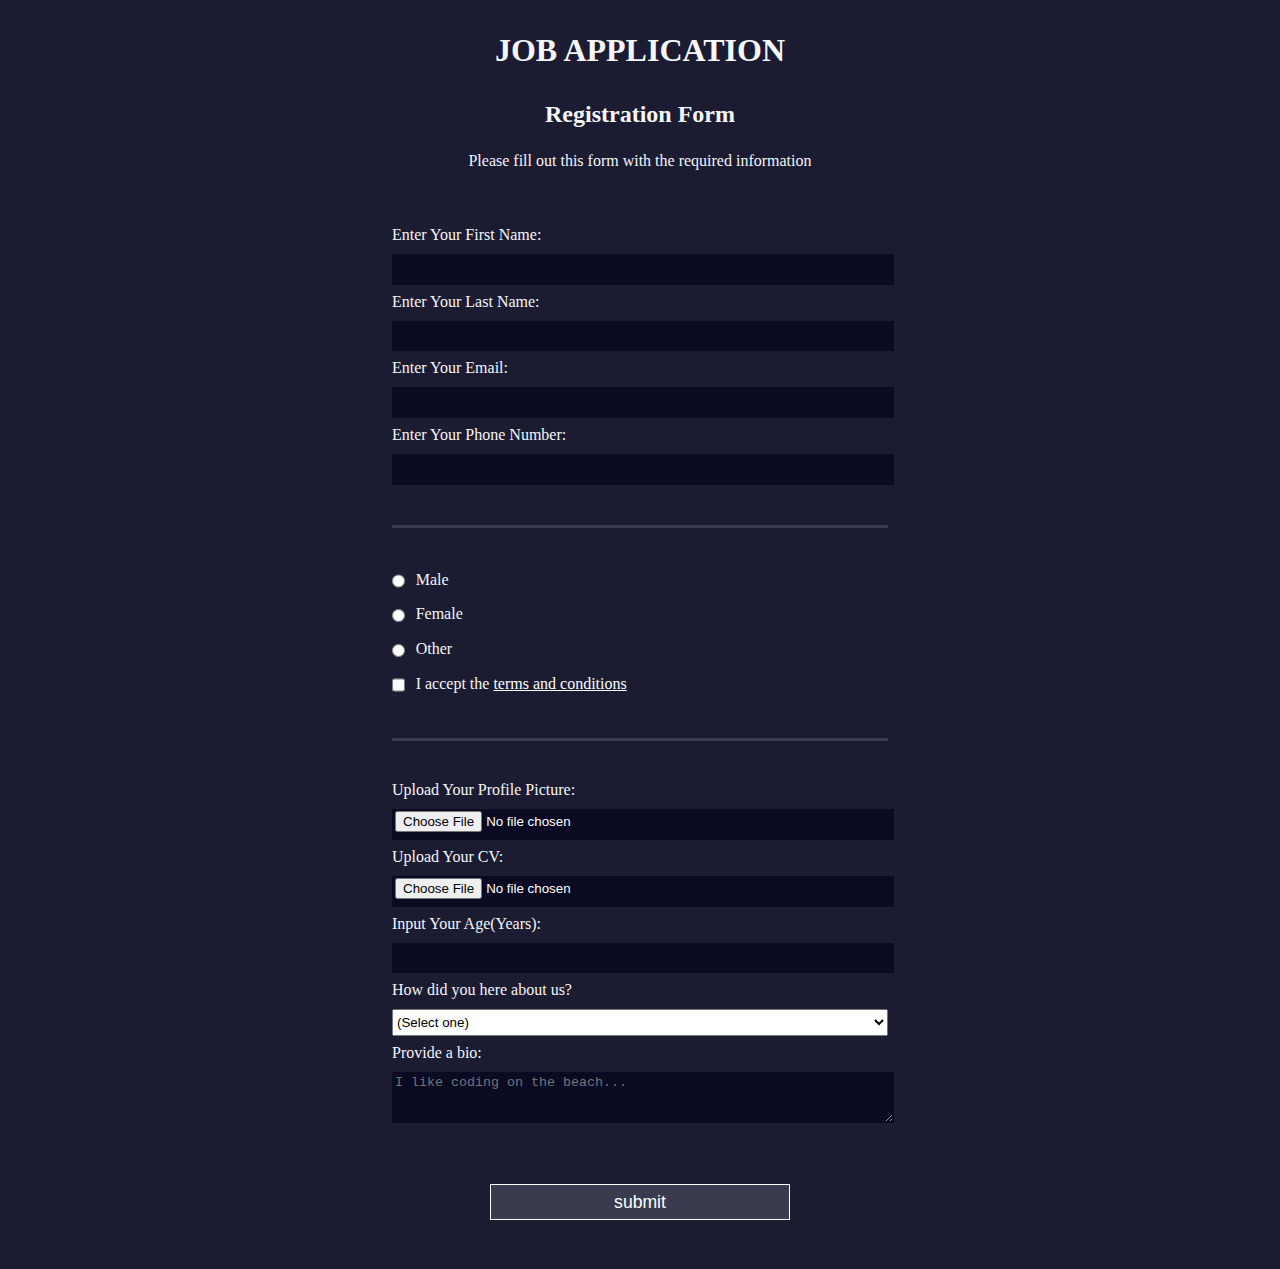
<file: index.html>
<!DOCTYPE html>
<html lang="en">
  <head>
      <meta charset="utf-8" />
    <meta name="viewport" content="width=device-width, initial-scale=1.0" />
    <title>KELVINO RESTAURANT</title>
    <link rel="stylesheet" href="forms.css">
  </head>
  <body>
    <h1>JOB APPLICATION</h1>
    <h2>Registration Form</h2>
    <p>Please fill out this form with the required information</p>

    <form action="https://kelvino8860.github.io/Menu-html-css/">

        <fieldset>
          <label>Enter Your First Name: <input type="text" name="first-name" required>
          </label>
          <label>Enter Your Last Name: <input type="text" name="last-name" required>
          </label>
          <label>Enter Your Email: <input type="email" nam="email" required>
          </label>
          <label>Enter Your Phone Number: <input type="text" name="phone" minlength="10" maxlength="12" required>
          </label>
        </fieldset>

        <fieldset>
           <label><input class="inline" type="radio" name="account-type"> Male</label>
           <label><input class="inline" type="radio" name="account-type"> Female</label>
           <label><input class="inline" type="radio" name="account-type"> Other</label>
           <label><input class="inline" type="checkbox" name="terms" required>
             I accept the <a class="clone" href="https://kelvino8860.github.io/Html-css/YouTube%20CloneProject/youtube.html" target="_blank">terms and conditions</a>
          </label>
        </fieldset>

        <fieldset>
          <label>Upload Your Profile Picture: <input type="file" name="file" accept="image/*"></label>
          <label>Upload Your CV: <input type="file" name="file" accept="application/msword, application/vnd.ms-excel, application/vnd.ms-powerpoint,
            text/plain,application/pdf"></label>
          <label>Input Your Age(Years): <input type="number" min="18" max="40" name="age" required></label>
          <label>How did you here about us?
            <select name="referrer">
              <option value="">(Select one)</option>
              <option value="1">From a friend</option>
              <option value="2">On social media</option>
              <option value="3">On news-papers and magazines</option>
              <option value="4">On television adverts</option>
            </select>
          </label>
          <label>Provide a bio: <textarea name="bio" cols="30" rows="3" placeholder="I like coding on the beach..."></textarea></label>
        </fieldset>

        <label><input type="submit" value="submit"></label>
    </form>
  </body>
</html>
</file>
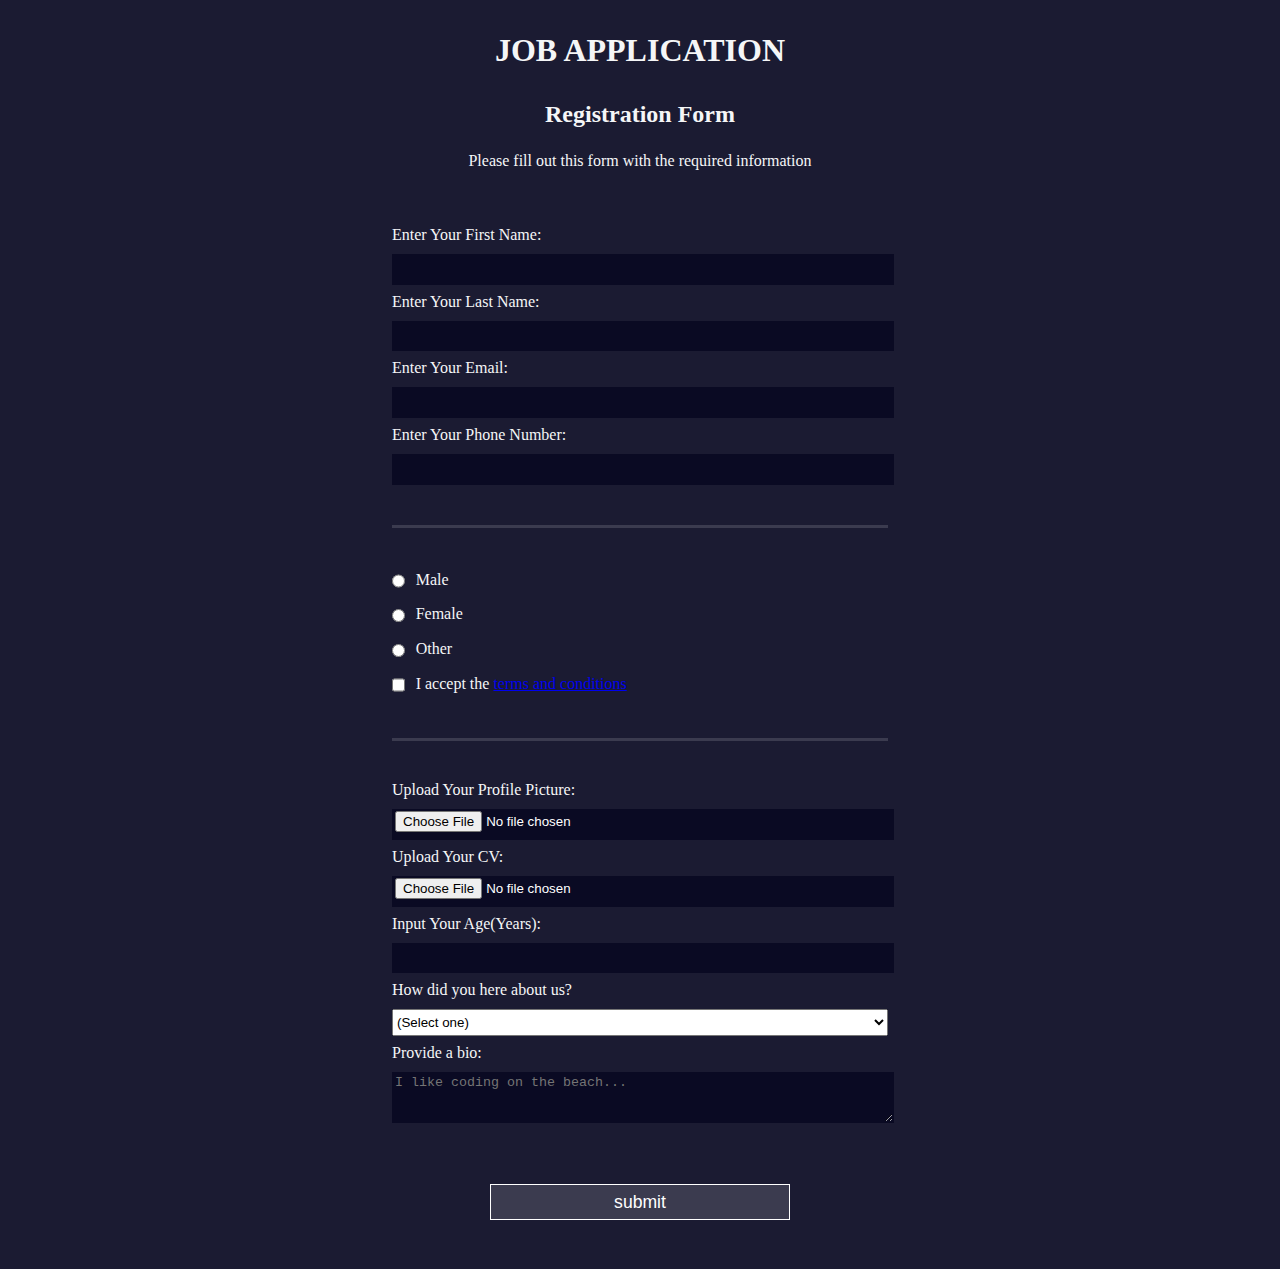
<file: forms.html>
<!DOCTYPE html>
<html lang="en">
  <head>
    <title>KELVINO RESTAURANT</title>
    <link rel="stylesheet" href="forms.css">
  </head>
  <body>
    <h1>JOB APPLICATION</h1>
    <h2>Registration Form</h2>
    <p>Please fill out this form with the required information</p>

    <form action="https://kelvino8860.github.io/Menu-html-css/">

        <fieldset>
          <label>Enter Your First Name: <input type="text" name="first-name" required>
          </label>
          <label>Enter Your Last Name: <input type="text" name="last-name" required>
          </label>
          <label>Enter Your Email: <input type="email" nam="email" required>
          </label>
          <label>Enter Your Phone Number: <input type="number" name="phone" minlength="10" maxlength="12" required>
          </label>
        </fieldset>

        <fieldset>
           <label><input class="inline" type="radio" name="account-type"> Male</label>
           <label><input class="inline" type="radio" name="account-type"> Female</label>
           <label><input class="inline" type="radio" name="account-type"> Other</label>
           <label><input class="inline" type="checkbox" name="terms" required>
             I accept the <a href="https://kelvino8860.github.io/Html-css/YouTube%20CloneProject/youtube.html" target="_blank">terms and conditions</a>
          </label>
        </fieldset>

        <fieldset>
          <label>Upload Your Profile Picture: <input type="file" name="file"></label>
          <label>Upload Your CV: <input type="file" name="file"></label>
          <label>Input Your Age(Years): <input type="number" min="18" max="40" name="age" required></label>
          <label>How did you here about us?
            <select name="referrer">
              <option value="">(Select one)</option>
              <option value="1">From a friend</option>
              <option value="2">On social media</option>
              <option value="3">On news-papers and magazines</option>
              <option value="4">On television adverts</option>
            </select>
          </label>
          <label>Provide a bio: <textarea name="bio" cols="30" rows="3" placeholder="I like coding on the beach..."></textarea></label>
        </fieldset>

        <label><input type="submit" value="submit"></label>
    </form>
  </body>
</html>
</file>
<file: forms.css>
body{
  width: 100%;
  height: 100vh;
  margin: 0;
  background-color: #1b1b32;
  color: #f5f6f7;
  font-family: Tahoma;
  font-size: 16px;
}

h1,h2,p{
  text-align: center;
  margin: 1em auto;
}

form{
  width: 60vw;
  min-width: 300px;
  max-width: 500px;
  margin: 0 auto;
  padding-bottom: 2em;
}

fieldset{
  border: none;
  padding: 2rem 0;
  border-bottom: 3px solid #3b3b4f;
}

fieldset:last-of-type{
 border-bottom: none;
}

label{
  display: block;
  margin: 0.5rem 0;
}

input, textarea,
select{
  margin: 10px 0 0 0;
  width: 100%;
  min-height: 2em;
}

input,textarea{
  background-color: #0a0a23;
  border: 1px solid #0a0a23;
  color: #ffffff;
}

.inline{
  width: unset;
  margin: 0 0.5em 0 0;
  vertical-align: middle;
}

input[type="submit"]{
display: block;
width: 60%;
margin: 1em auto;
height: 2em;
font-size: 1.1rem;
background-color: #3b3b4f;
border-color: white;
min-width: 300px;
}

input[type="file"]{
  padding: 1px 2px;
}

.clone{
  color: white;
}
</file>
